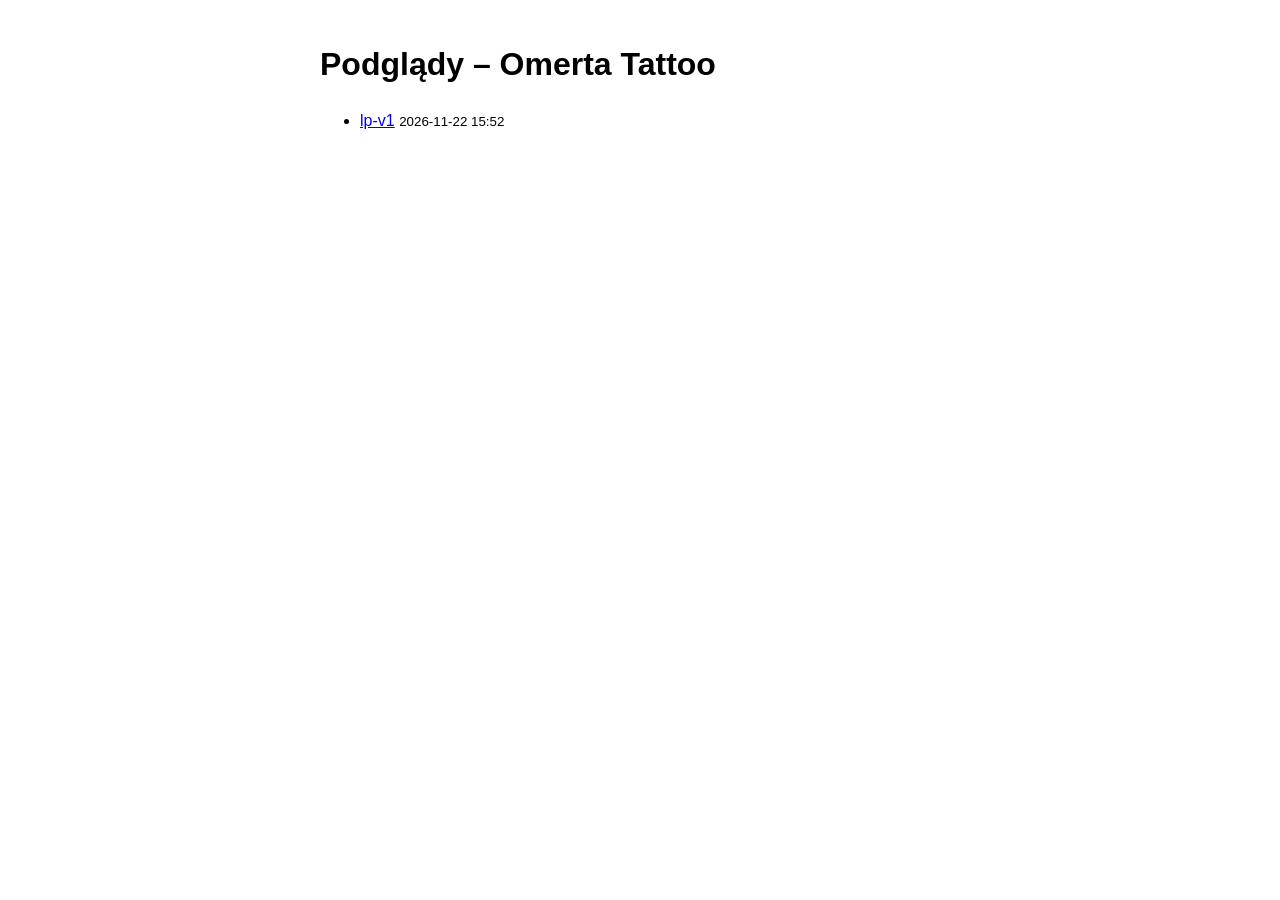
<file: index.html>
<!doctype html><meta charset="utf-8"><meta name="robots" content="noindex,nofollow"><title>Podglądy – Omerta Tattoo</title>
<body style="font:16px/1.5 sans-serif;max-width:640px;margin:40px auto;padding:0 16px"><h1>Podglądy – Omerta Tattoo</h1><ul>
<li><a href="lp-v1/">lp-v1</a> <small>2026-11-22 15:52</small></li>
</ul></body>
</file>
